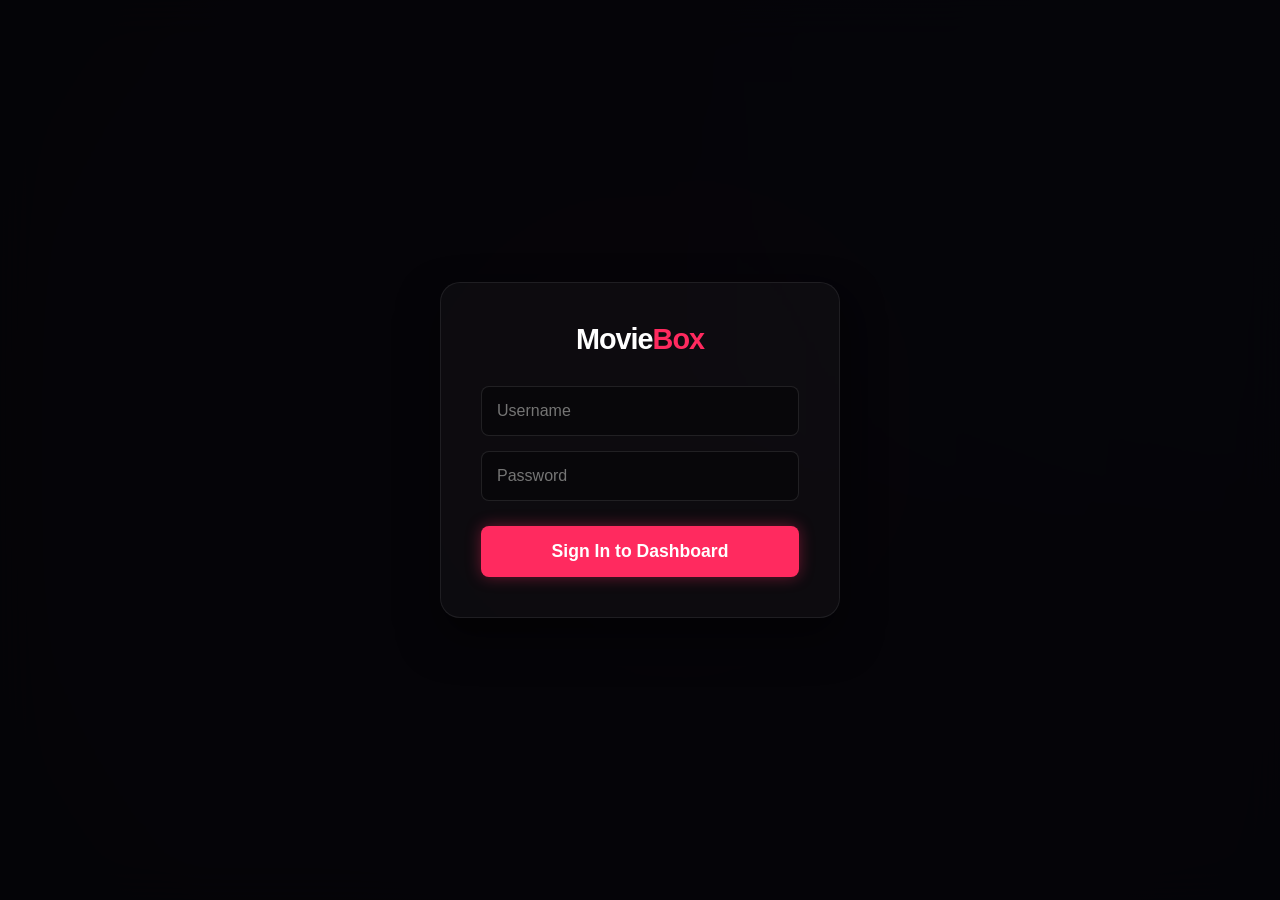
<file: frontend/admin.html>
<!DOCTYPE html>
<html lang="en">
<head>
    <meta charset="UTF-8">
    <meta name="viewport" content="width=device-width, initial-scale=1.0">
    <title>MovieBox Admin Pro</title>
    <link href="https://fonts.googleapis.com/css2?family=Inter:wght@300;400;600;800&display=swap" rel="stylesheet">
    <link rel="stylesheet" href="https://cdnjs.cloudflare.com/ajax/libs/font-awesome/6.4.0/css/all.min.css">
    <link rel="stylesheet" href="styles.css">
    <style>
        body { padding: 40px; }
        .hidden { display: none !important; }
        
        /* Dashboard Styles */
        #dashboard {
            opacity: 0;
            transition: opacity 0.5s ease;
        }
        #dashboard.visible {
            opacity: 1;
        }
        .admin-header {
            display: flex;
            justify-content: space-between;
            align-items: center;
            margin-bottom: 30px;
            padding-bottom: 20px;
            border-bottom: 1px solid rgba(255,255,255,0.1);
        }
        .header-actions { display: flex; gap: 15px; }
        .maintenance-toggle {
            background: #ff2a5f;
            color: white;
            border: none;
            padding: 12px 24px;
            font-size: 1rem;
            font-weight: bold;
            border-radius: 8px;
            cursor: pointer;
            box-shadow: 0 0 15px rgba(255, 42, 95, 0.4);
            transition: all 0.3s ease;
        }
        .maintenance-toggle.active {
            background: #4caf50;
            box-shadow: 0 0 15px rgba(76, 175, 80, 0.4);
        }
        .logout-btn {
            background: rgba(255,255,255,0.1);
            color: white;
            border: 1px solid rgba(255,255,255,0.2);
            padding: 12px 24px;
            font-size: 1rem;
            border-radius: 8px;
            cursor: pointer;
            transition: all 0.3s ease;
        }
        .logout-btn:hover { background: rgba(255,255,255,0.2); }
        
        table {
            width: 100%;
            border-collapse: collapse;
            background: rgba(255,255,255,0.02);
            border-radius: 12px;
            overflow: hidden;
            backdrop-filter: blur(10px);
        }
        th, td {
            padding: 15px;
            text-align: left;
            border-bottom: 1px solid rgba(255,255,255,0.05);
        }
        th { background: rgba(0,0,0,0.4); font-weight: 600; color: var(--text-muted); }
        .device-badge {
            background: rgba(255, 255, 255, 0.1);
            padding: 4px 10px;
            border-radius: 20px;
            font-size: 0.8rem;
        }

        /* Login Overlay Styles */
        #loginOverlay {
            position: fixed;
            top: 0; left: 0; width: 100%; height: 100%;
            background: rgba(5,5,8,0.9);
            backdrop-filter: blur(20px);
            display: flex;
            justify-content: center;
            align-items: center;
            z-index: 1000;
            transition: opacity 0.5s ease;
        }
        .login-card {
            background: rgba(255,255,255,0.03);
            border: 1px solid rgba(255,255,255,0.08);
            padding: 40px;
            border-radius: 20px;
            width: 100%;
            max-width: 400px;
            text-align: center;
            box-shadow: 0 20px 40px rgba(0,0,0,0.5);
        }
        .login-card h2 { margin-bottom: 30px; font-size: 2rem; }
        .login-card input {
            width: 100%;
            padding: 15px;
            margin-bottom: 15px;
            background: rgba(0,0,0,0.3);
            border: 1px solid rgba(255,255,255,0.1);
            border-radius: 8px;
            color: white;
            font-size: 1rem;
            outline: none;
            transition: border 0.3s;
        }
        .login-card input:focus { border-color: var(--primary); }
        .login-btn {
            width: 100%;
            padding: 15px;
            background: var(--primary);
            color: white;
            border: none;
            border-radius: 8px;
            font-size: 1.1rem;
            font-weight: bold;
            cursor: pointer;
            box-shadow: 0 0 15px var(--primary-glow);
            transition: all 0.3s ease;
            margin-top: 10px;
        }
        .login-btn:hover { filter: brightness(1.1); transform: translateY(-2px); }
        .error-msg {
            color: #ff2a5f;
            margin-bottom: 15px;
            font-size: 0.9rem;
            display: none;
        }
        .shake { animation: shake 0.4s cubic-bezier(.36,.07,.19,.97) both; }
        @keyframes shake {
            10%, 90% { transform: translate3d(-1px, 0, 0); }
            20%, 80% { transform: translate3d(2px, 0, 0); }
            30%, 50%, 70% { transform: translate3d(-4px, 0, 0); }
            40%, 60% { transform: translate3d(4px, 0, 0); }
        }
    </style>
</head>
<body>

    <!-- Login Screen -->
    <div id="loginOverlay">
        <div class="login-card" id="loginCard">
            <h2><div class="logo">Movie<span>Box</span></div></h2>
            <div id="loginError" class="error-msg"><i class="fas fa-exclamation-circle"></i> Invalid Username or Password</div>
            <form id="loginForm">
                <input type="text" id="username" placeholder="Username" required autocomplete="username">
                <input type="password" id="password" placeholder="Password" required autocomplete="current-password">
                <button type="submit" class="login-btn">Sign In to Dashboard</button>
            </form>
        </div>
    </div>

    <!-- Dashboard -->
    <div id="dashboard">
        <div class="admin-header">
            <div class="logo">Admin<span>Panel</span></div>
            <div class="header-actions">
                <button id="maintenanceBtn" class="maintenance-toggle">Turn ON Maintenance</button>
                <button id="logoutBtn" class="logout-btn"><i class="fas fa-sign-out-alt"></i> Logout</button>
            </div>
        </div>

        <h2>Live Analytics (Last 100 Visitors)</h2>
        <table>
            <thead>
                <tr>
                    <th>IP Address</th>
                    <th>Country</th>
                    <th>Device</th>
                    <th>Last Seen</th>
                </tr>
            </thead>
            <tbody id="visitorsTable">
                <tr><td colspan="4" style="text-align:center;">Loading analytics...</td></tr>
            </tbody>
        </table>
    </div>

    <script>
        const API_URL = 'https://moviebox-api-efcn.onrender.com'; // Render Production Backend
        let refreshInterval = null;

        function getAuthHeader() {
            const token = sessionStorage.getItem('adminToken');
            return token ? { 'Authorization': `Basic ${token}` } : {};
        }

        async function fetchAnalytics() {
            try {
                const res = await fetch(`${API_URL}/api/admin/analytics`, {
                    headers: getAuthHeader()
                });
                
                if(res.status === 401) {
                    logout();
                    return;
                }
                
                const data = await res.json();
                
                // Update button
                const btn = document.getElementById('maintenanceBtn');
                if (data.maintenance) {
                    btn.classList.add('active');
                    btn.textContent = 'Turn OFF Maintenance';
                } else {
                    btn.classList.remove('active');
                    btn.textContent = 'Turn ON Maintenance';
                }

                // Update table
                const tbody = document.getElementById('visitorsTable');
                tbody.innerHTML = '';
                if(data.visitors.length === 0) {
                    tbody.innerHTML = '<tr><td colspan="4" style="text-align:center;">No visitors yet</td></tr>';
                    return;
                }
                
                data.visitors.forEach(v => {
                    const tr = document.createElement('tr');
                    tr.innerHTML = `
                        <td style="font-family:monospace; color:var(--primary);">${v.ip}</td>
                        <td>${v.country}</td>
                        <td><span class="device-badge">${v.device}</span></td>
                        <td style="color:var(--text-muted);">${v.last_seen}</td>
                    `;
                    tbody.appendChild(tr);
                });
            } catch (err) {
                console.error(err);
            }
        }

        async function login(e) {
            e.preventDefault();
            const user = document.getElementById('username').value;
            const pass = document.getElementById('password').value;
            const token = btoa(`${user}:${pass}`);
            
            try {
                // Test the credentials
                const res = await fetch(`${API_URL}/api/admin/analytics`, {
                    headers: { 'Authorization': `Basic ${token}` }
                });
                
                if (res.ok) {
                    sessionStorage.setItem('adminToken', token);
                    document.getElementById('loginOverlay').classList.add('hidden');
                    document.getElementById('dashboard').classList.add('visible');
                    fetchAnalytics();
                    refreshInterval = setInterval(fetchAnalytics, 10000);
                } else {
                    showLoginError();
                }
            } catch (err) {
                showLoginError();
            }
        }
        
        function showLoginError() {
            const err = document.getElementById('loginError');
            const card = document.getElementById('loginCard');
            err.style.display = 'block';
            card.classList.remove('shake');
            void card.offsetWidth; // trigger reflow
            card.classList.add('shake');
        }

        function logout() {
            sessionStorage.removeItem('adminToken');
            clearInterval(refreshInterval);
            document.getElementById('loginOverlay').classList.remove('hidden');
            document.getElementById('dashboard').classList.remove('visible');
            document.getElementById('loginForm').reset();
            document.getElementById('loginError').style.display = 'none';
        }

        // Event Listeners
        document.getElementById('loginForm').addEventListener('submit', login);
        document.getElementById('logoutBtn').addEventListener('click', logout);
        document.getElementById('maintenanceBtn').addEventListener('click', async () => {
            if(!confirm("Are you sure you want to toggle the maintenance mode?")) return;
            try {
                await fetch(`${API_URL}/api/admin/toggle-maintenance`, { 
                    method: 'POST',
                    headers: getAuthHeader()
                });
                fetchAnalytics();
            } catch (err) {
                console.error(err);
            }
        });

        // Check if already logged in
        if (sessionStorage.getItem('adminToken')) {
            document.getElementById('loginOverlay').classList.add('hidden');
            document.getElementById('dashboard').classList.add('visible');
            fetchAnalytics();
            refreshInterval = setInterval(fetchAnalytics, 10000);
        }
    </script>
</body>
</html>
</file>
<file: frontend/styles.css>
:root {
    --bg-base: #050508;
    --bg-glass: rgba(20, 20, 24, 0.6);
    --bg-card: rgba(255, 255, 255, 0.04);
    --bg-card-hover: rgba(255, 255, 255, 0.08);
    --glass-border: rgba(255, 255, 255, 0.08);
    --primary: #FF2A5F;
    --primary-glow: rgba(255, 42, 95, 0.4);
    --text-main: #ffffff;
    --text-muted: #9898A6;
    --font: -apple-system, BlinkMacSystemFont, 'Outfit', sans-serif;
    --transition: all 0.6s cubic-bezier(0.2, 0.8, 0.2, 1);
    --plyr-color-main: var(--primary);
}

* {
    margin: 0;
    padding: 0;
    box-sizing: border-box;
    -webkit-font-smoothing: antialiased;
}

body {
    background-color: var(--bg-base);
    color: var(--text-main);
    font-family: var(--font);
    overflow-x: hidden;
    min-height: 100vh;
}

/* Background Gradients */
body::before {
    content: '';
    position: fixed;
    top: -50%; left: -50%; width: 200%; height: 200%;
    background: radial-gradient(circle at 50% 50%, rgba(255, 42, 95, 0.08) 0%, transparent 60%),
                radial-gradient(circle at 80% 20%, rgba(51, 102, 255, 0.08) 0%, transparent 50%);
    z-index: -1;
    pointer-events: none;
}

/* Utilities */
.hidden { opacity: 0; pointer-events: none; visibility: hidden; position: absolute; }
.fade-in { opacity: 1; visibility: visible; transition: opacity 0.5s ease; }

/* Maintenance Overlay */
.maintenance-overlay {
    position: fixed;
    top: 0; left: 0; right: 0; bottom: 0;
    background: rgba(10, 10, 15, 0.85);
    backdrop-filter: blur(30px) saturate(200%);
    -webkit-backdrop-filter: blur(30px) saturate(200%);
    z-index: 99999;
    display: flex;
    justify-content: center;
    align-items: center;
    transition: opacity 0.5s ease, visibility 0.5s ease;
}

.maintenance-card {
    background: var(--bg-card);
    border: 1px solid var(--glass-border);
    padding: 3rem;
    border-radius: 24px;
    text-align: center;
    max-width: 500px;
    box-shadow: 0 30px 60px rgba(0, 0, 0, 0.5), 0 0 40px rgba(255, 42, 95, 0.15);
    animation: float 6s ease-in-out infinite;
}

.maintenance-card i {
    font-size: 4rem;
    color: var(--primary);
    margin-bottom: 1.5rem;
    filter: drop-shadow(0 0 15px var(--primary-glow));
}

.maintenance-card h2 {
    font-size: 2.2rem;
    font-weight: 800;
    margin-bottom: 1rem;
    background: linear-gradient(135deg, #fff 0%, #aaa 100%);
    -webkit-background-clip: text;
    -webkit-text-fill-color: transparent;
}

.maintenance-card p {
    color: var(--text-muted);
    font-size: 1.1rem;
    line-height: 1.6;
}

@keyframes float {
    0% { transform: translateY(0px); }
    50% { transform: translateY(-15px); }
    100% { transform: translateY(0px); }
}

/* Navbar */
.navbar {
    display: flex;
    justify-content: space-between;
    align-items: center;
    padding: 1.2rem 5%;
    background: var(--bg-glass);
    backdrop-filter: blur(40px) saturate(180%);
    -webkit-backdrop-filter: blur(40px) saturate(180%);
    border-bottom: 1px solid var(--glass-border);
    position: sticky;
    top: 0;
    z-index: 100;
}

.nav-links {
    display: flex;
    gap: 20px;
}

.nav-btn {
    text-decoration: none;
    color: var(--text-main);
    font-weight: 600;
    background: rgba(255, 255, 255, 0.05);
    padding: 8px 16px;
    border-radius: 20px;
    transition: var(--transition);
    border: 1px solid var(--glass-border);
}

.nav-btn:hover {
    background: var(--primary);
    color: white;
    border-color: var(--primary);
    box-shadow: 0 0 15px var(--primary-glow);
}

.logo {
    font-size: 1.8rem;
    font-weight: 800;
    letter-spacing: -1px;
    cursor: pointer;
}

.logo span {
    color: var(--primary);
}

.search-container {
    display: flex;
    align-items: center;
    background: var(--bg-card);
    border: 1px solid var(--glass-border);
    border-radius: 30px;
    padding: 0.5rem 1.5rem;
    width: 40%;
    transition: var(--transition);
}

.search-container:focus-within {
    border-color: var(--primary);
    box-shadow: 0 0 15px var(--primary-glow);
}

.player-container {
    width: 100%;
    aspect-ratio: 16/9;
    background: #000;
    position: relative;
    overflow: hidden;
}

.plyr {
    height: 100%;
}

#videoPlayer {
    width: 100%;
    height: 100%;
    outline: none;
    object-fit: contain;
}

.video-main-section {
    overflow-y: auto;
}

.search-container input {
    background: transparent;
    border: none;
    color: var(--text-main);
    font-family: var(--font);
    font-size: 1rem;
    width: 100%;
    outline: none;
    padding-right: 10px;
}

.search-container button {
    background: transparent;
    border: none;
    color: var(--text-muted);
    cursor: pointer;
    font-size: 1.2rem;
    transition: var(--transition);
}

.search-container button:hover {
    color: var(--primary);
}

/* Layout */
.content-wrapper {
    padding: 3rem 5%;
}

.section-title {
    font-size: 1.8rem;
    font-weight: 600;
    margin-bottom: 2rem;
    position: relative;
    display: inline-block;
}

.section-title::after {
    content: '';
    position: absolute;
    bottom: -10px;
    left: 0;
    width: 40px;
    height: 4px;
    background: var(--primary);
    border-radius: 2px;
}

.movies-grid {
    display: grid;
    grid-template-columns: repeat(auto-fill, minmax(200px, 1fr));
    gap: 2rem;
}

/* Movie Cards */
.movie-card {
    position: relative;
    border-radius: 20px;
    overflow: hidden;
    cursor: pointer;
    background: var(--bg-card);
    transition: var(--transition);
    aspect-ratio: 2/3;
    border: 1px solid var(--glass-border);
    backdrop-filter: blur(10px);
}

.movie-card:hover {
    transform: translateY(-8px) scale(1.04);
    background: var(--bg-card-hover);
    border-color: rgba(255, 255, 255, 0.15);
    box-shadow: 0 30px 60px rgba(0, 0, 0, 0.6), 0 0 40px rgba(255, 42, 95, 0.2);
    z-index: 2;
}

.poster {
    width: 100%;
    height: 100%;
    object-fit: cover;
    transition: transform 0.5s ease;
}

.movie-card:hover .poster {
    transform: scale(1.05);
}

.movie-info {
    position: absolute;
    bottom: 0;
    left: 0;
    width: 100%;
    padding: 2rem 1rem 1rem;
    background: linear-gradient(to top, rgba(0,0,0,0.9) 0%, rgba(0,0,0,0) 100%);
    opacity: 0;
    transform: translateY(20px);
    transition: var(--transition);
}

.movie-card:hover .movie-info {
    opacity: 1;
    transform: translateY(0);
}

.movie-title {
    font-weight: 600;
    font-size: 1.1rem;
    margin-bottom: 0.3rem;
    white-space: nowrap;
    overflow: hidden;
    text-overflow: ellipsis;
}

.movie-badge {
    background: var(--primary);
    color: white;
    font-size: 0.75rem;
    padding: 2px 8px;
    border-radius: 12px;
    font-weight: 600;
    display: inline-block;
}

/* Modal and Player */
.modal {
    display: none;
    position: fixed;
    z-index: 1000;
    left: 0;
    top: 0;
    width: 100%;
    height: 100%;
    background-color: rgba(0, 0, 0, 0.7);
    backdrop-filter: blur(20px);
    -webkit-backdrop-filter: blur(20px);
    overflow: auto;
    opacity: 0;
    transition: opacity 0.5s ease;
}

.modal.show {
    opacity: 1;
}

.modal-content {
    background: rgba(5, 5, 8, 0.98);
    backdrop-filter: blur(50px) saturate(200%);
    -webkit-backdrop-filter: blur(50px) saturate(200%);
    margin: 0;
    width: 100vw;
    height: 100vh;
    max-width: none;
    border-radius: 0;
    border: none;
    position: relative;
    transform: scale(0.95);
    opacity: 0;
    transition: all 0.5s cubic-bezier(0.16, 1, 0.3, 1);
    overflow: hidden;
}

.modal.show .modal-content {
    transform: scale(1);
    opacity: 1;
}

.fade-overlay {
    position: absolute;
    top: 0; left: 0; right: 0; bottom: 0;
    display: flex;
    justify-content: center;
    align-items: center;
    background: rgba(10, 10, 15, 0.6);
    backdrop-filter: blur(15px);
    -webkit-backdrop-filter: blur(15px);
    z-index: 5;
    transition: opacity 0.4s ease, visibility 0.4s ease;
}

.page-loader {
    width: 100%;
    padding: 100px 0;
    display: flex;
    justify-content: center;
    align-items: center;
}

.apple-spinner {
    width: 36px;
    height: 36px;
    border: 3px solid rgba(255, 255, 255, 0.1);
    border-top-color: var(--primary);
    border-radius: 50%;
    animation: appleSpin 0.8s cubic-bezier(0.4, 0, 0.2, 1) infinite;
    box-shadow: 0 0 15px var(--primary-glow);
}

@keyframes appleSpin {
    0% { transform: rotate(0deg); }
    100% { transform: rotate(360deg); }
}

.close-btn {
    position: absolute;
    top: 20px;
    right: 25px;
    color: var(--text-muted);
    font-size: 32px;
    font-weight: 300;
    cursor: pointer;
    z-index: 100;
    transition: var(--transition);
    background: rgba(255,255,255,0.05);
    width: 40px;
    height: 40px;
    display: flex;
    align-items: center;
    justify-content: center;
    border-radius: 50%;
    backdrop-filter: blur(10px);
}

.close-btn:hover {
    color: white;
    background: rgba(255,255,255,0.15);
    transform: scale(1.1);
}

.modal-body {
    display: flex;
    flex-direction: column;
    height: 100%;
}

@media (min-width: 992px) {
    .pc-layout .modal-body {
        flex-direction: row;
        align-items: stretch;
    }
    .video-main-section {
        flex: 1;
        display: flex;
        flex-direction: column;
        overflow-y: auto;
    }
    .sidebar-section {
        width: 320px;
        background: rgba(0,0,0,0.2);
        border-left: 1px solid var(--glass-border);
        display: flex;
        flex-direction: column;
        overflow-y: auto;
    }
}

@media (max-width: 991px) {
    .sidebar-section {
        border-top: 1px solid var(--glass-border);
    }
}

.details-container {
    padding: 30px;
}

.details-header {
    display: flex;
    justify-content: space-between;
    align-items: flex-start;
}

.rating-box {
    font-size: 2rem;
    font-weight: 800;
    color: var(--text-main);
}

.movie-description {
    color: var(--text-muted);
    font-size: 0.95rem;
    line-height: 1.6;
    margin-top: 20px;
}

/* Sidebar Styling */
.sidebar-section {
    padding: 20px;
}

.sidebar-block {
    margin-bottom: 30px;
}

.sidebar-block h3 {
    font-size: 1.1rem;
    font-weight: 600;
    margin-bottom: 5px;
}

.text-muted {
    color: var(--text-muted);
    font-size: 0.85rem;
}

.switch-btn {
    background: rgba(255, 255, 255, 0.1);
    border: none;
    color: white;
    padding: 5px 12px;
    border-radius: 6px;
    font-size: 0.8rem;
    cursor: pointer;
    transition: var(--transition);
}
.switch-btn:hover {
    background: rgba(255, 255, 255, 0.2);
}

.filters-row {
    display: flex;
    gap: 10px;
    margin: 15px 0;
}

.custom-select {
    background: transparent;
    border: 1px solid var(--glass-border);
    color: white;
    padding: 8px 10px;
    border-radius: 6px;
    flex: 1;
    font-family: var(--font);
    font-size: 0.85rem;
    outline: none;
}
.custom-select option {
    background: #1b1b1e;
}

.episodes-grid {
    display: grid;
    grid-template-columns: repeat(5, 1fr);
    gap: 8px;
}

.episode-btn {
    background: #2b2b30;
    border: none;
    color: var(--text-muted);
    aspect-ratio: 1;
    border-radius: 6px;
    cursor: pointer;
    transition: var(--transition);
    font-weight: 600;
    display: flex;
    align-items: center;
    justify-content: center;
    position: relative;
}

.episode-btn:hover {
    background: #3b3b40;
    color: white;
}

.episode-btn.active {
    background: var(--primary);
    color: white;
    box-shadow: 0 0 15px var(--primary-glow);
}

/* Fallback Poster Styling */
.fallback-poster {
    width: 100%;
    height: 100%;
    display: flex;
    align-items: center;
    justify-content: center;
    background: linear-gradient(135deg, #1f1f2e, #11111a);
    color: var(--text-muted);
    font-size: 3rem;
}

@media (max-width: 768px) {
    .search-container { width: 75%; }
    
    .modal-content {
        flex-direction: column;
        overflow-y: auto;
    }
    
    .video-main-section {
        border-right: none;
        border-bottom: 1px solid rgba(255, 255, 255, 0.05);
        height: auto;
        flex: none;
    }
    
    .player-container {
        aspect-ratio: 16/9;
        max-height: 40vh;
        width: 100vw;
    }

    .close-btn {
        top: 15px;
        right: 15px;
        font-size: 24px;
        background: rgba(0,0,0,0.6);
        border-radius: 50%;
        width: 36px;
        height: 36px;
        display: flex;
        align-items: center;
        justify-content: center;
        backdrop-filter: blur(10px);
        color: white;
        z-index: 9999;
    }

    .sidebar-section {
        width: 100%;
        height: auto;
        border-left: none;
        padding: 15px;
    }
    
    .details-container {
        padding: 15px;
    }
    
    .details-container h2 { font-size: 1.5rem; }
    .rating-box { font-size: 1.5rem; }
    .movie-description { font-size: 0.85rem; }
    
    /* Make Plyr timeline thicker for thumbs */
    .plyr {
        --plyr-range-track-height: 10px;
        --plyr-range-thumb-height: 20px;
        --plyr-range-thumb-width: 20px;
    }
}
</file>
